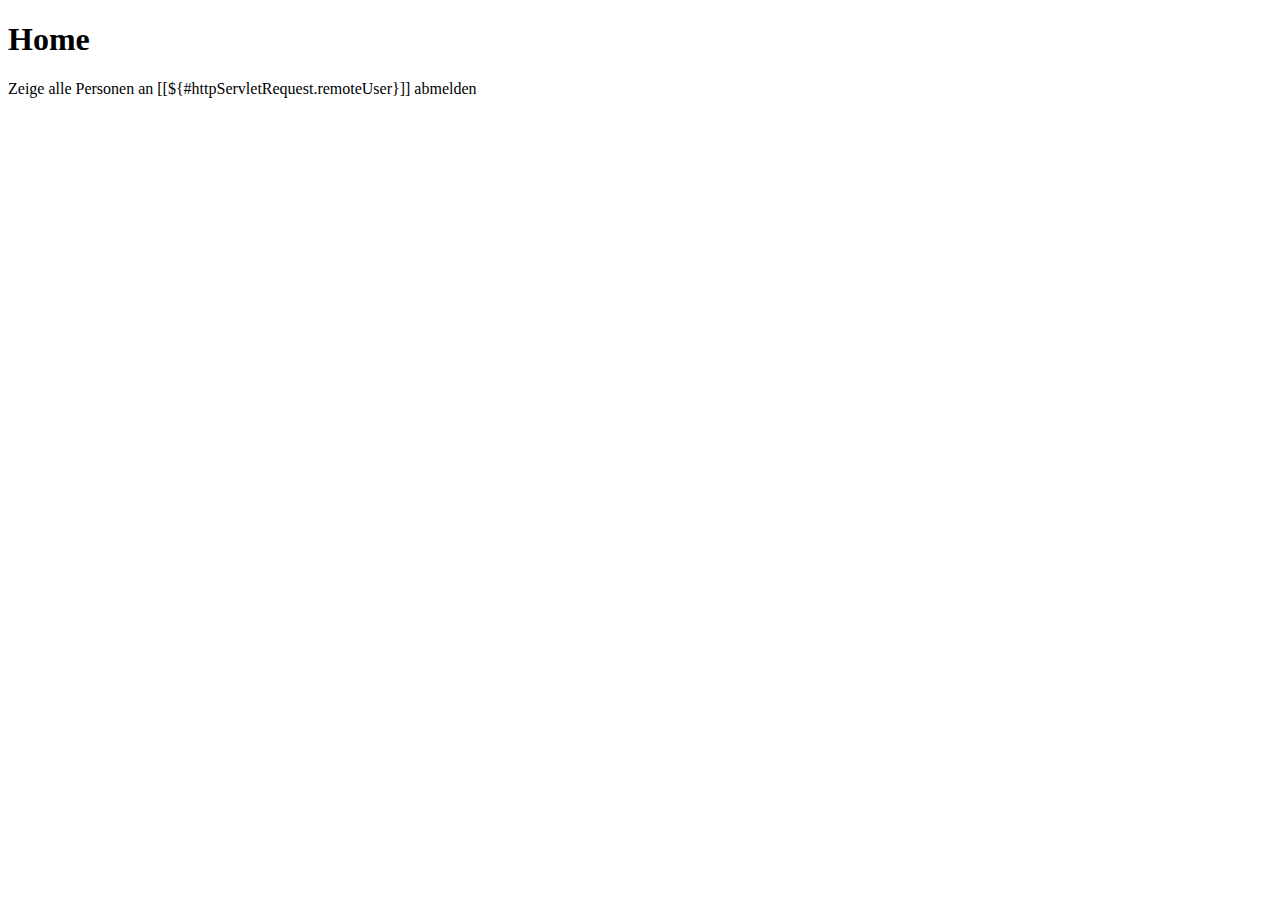
<file: guideline-springboot-web/src/main/resources/templates/index.html>
<!--
  ~ Copyright (c) 2019-2019 the original author or authors.
  ~
  ~ Licensed under the Apache License, Version 2.0 (the "License");
  ~ you may not use this file except in compliance with the License.
  ~ You may obtain a copy of the License at
  ~
  ~    http://www.apache.org/licenses/LICENSE-2.0
  ~
  ~ Unless required by applicable law or agreed to in writing, software
  ~ distributed under the License is distributed on an "AS IS" BASIS,
  ~ WITHOUT WARRANTIES OR CONDITIONS OF ANY KIND, either express or implied.
  ~ See the License for the specific language governing permissions and
  ~ limitations under the License.
  -->
<!DOCTYPE html>
<html lang="de" xmlns="http://www.w3.org/1999/xhtml" xmlns:th="http://www.thymeleaf.org">
<head>
  <meta charset="UTF-8"/>
  <meta name="viewport" content="width=device-width, initial-scale=1, shrink-to-fit=no"/>
  <meta name="author" content="Frank Rahn"/>
  <meta name="_csrf" th:content="${_csrf.token}"/>
  <meta name="_csrf_header" th:content="${_csrf.headerName}"/>
  <meta http-equiv="X-UA-Compatible" content="IE=edge, chrome=1"/>
  <title>Home</title>
  <link rel="stylesheet" th:href="@{/webjars/bootstrap/css/bootstrap.min.css}"/>
  <link rel="stylesheet" th:href="@{/css/style.css}"/>
</head>
<body>
<div class="container">
  <div class="card">
    <h1 class="card-header">Home</h1>
    <div class="card-body">
      <div class="list-group">
        <a th:href="@{/people}" class="list-group-item list-group-item-action">Zeige alle Personen
          an</a>
        <a th:href="@{/logout}" th:inline="text" class="list-group-item list-group-item-action">[[${#httpServletRequest.remoteUser}]]
          abmelden</a>
      </div>
    </div>
  </div>
</div>

<script th:src="@{/webjars/jquery/jquery.slim.min.js}"></script>
<script th:src="@{/webjars/popper.js/umd/popper.min.js}"></script>
<script th:src="@{/webjars/bootstrap/js/bootstrap.min.js}"></script>
<script th:src="@{/js/script.js}"></script>
</body>
</html>
</file>
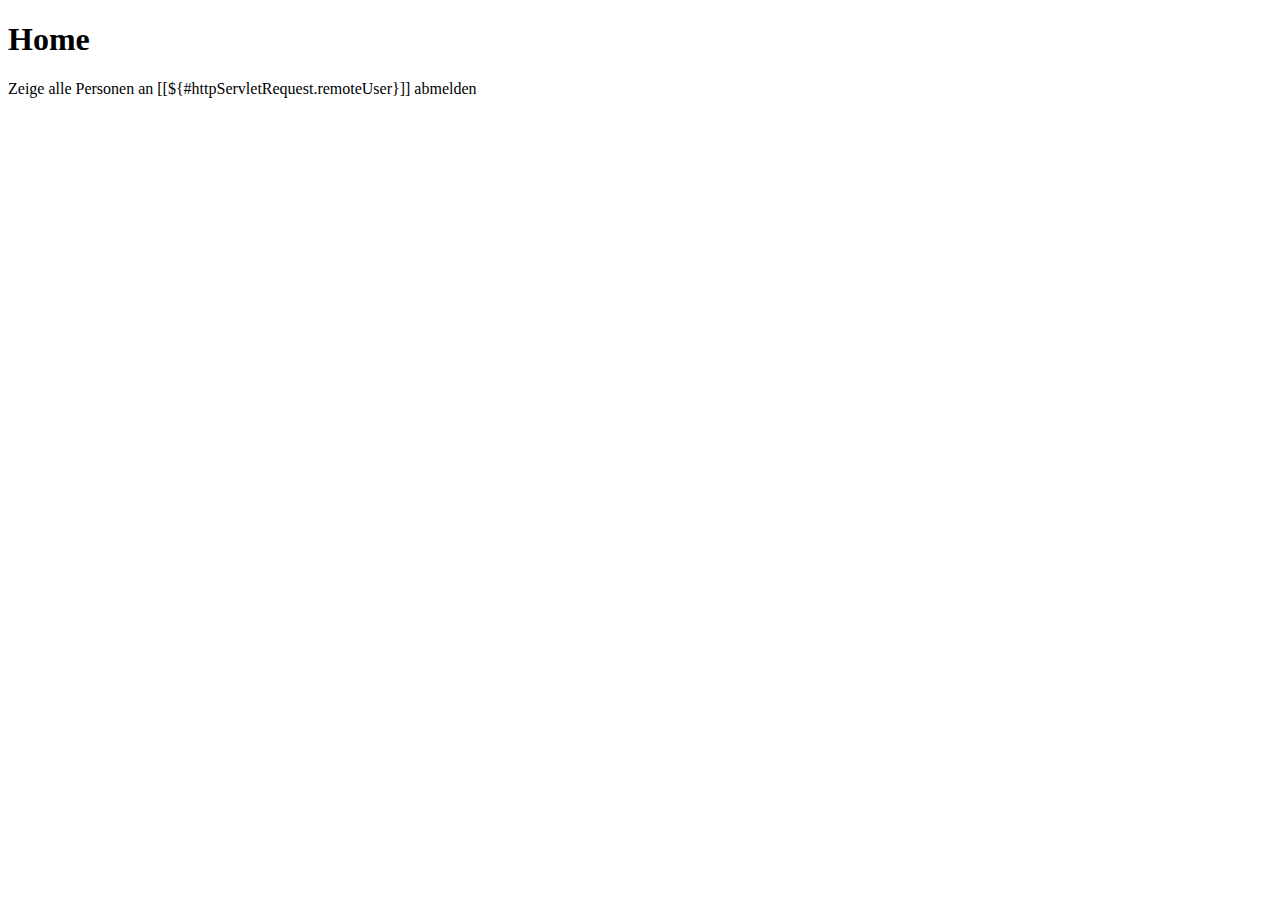
<file: web/src/main/resources/templates/index.html>
<!DOCTYPE html>
<html lang="de" xmlns="http://www.w3.org/1999/xhtml" xmlns:th="http://www.thymeleaf.org">
<head>
	<meta charset="UTF-8" />
	<meta name="viewport" content="width=device-width, initial-scale=1, shrink-to-fit=no" />
	<meta name="author" content="Frank Rahn" />
	<meta name="_csrf" th:content="${_csrf.token}" />
	<meta name="_csrf_header" th:content="${_csrf.headerName}" />
	<meta http-equiv="X-UA-Compatible" content="IE=edge, chrome=1" />
	<title>Home</title>
	<link rel="stylesheet" th:href="@{/webjars/bootstrap/4.2.1/css/bootstrap.min.css}" />
	<link rel="stylesheet" th:href="@{/css/style.css}" />
</head>
<body>
	<div class="container">
		<div class="card">
			<h1 class="card-header">Home</h1>
			<div class="card-body">
				<div class="list-group">
					<a th:href="@{/people}" class="list-group-item list-group-item-action">Zeige alle Personen an</a>
					<a th:href="@{/logout}" th:inline="text" class="list-group-item list-group-item-action">[[${#httpServletRequest.remoteUser}]] abmelden</a>
				</div>
			</div>
		</div>
	</div>

	<script th:src="@{/webjars/jquery/3.3.1-2/jquery.slim.min.js}"></script>
	<script th:src="@{/webjars/popper.js/1.14.6/umd/popper.min.js}"></script>
	<script th:src="@{/webjars/bootstrap/4.2.1/js/bootstrap.min.js}"></script>
	<script th:src="@{/js/script.js}"></script>
</body>
</html>
</file>
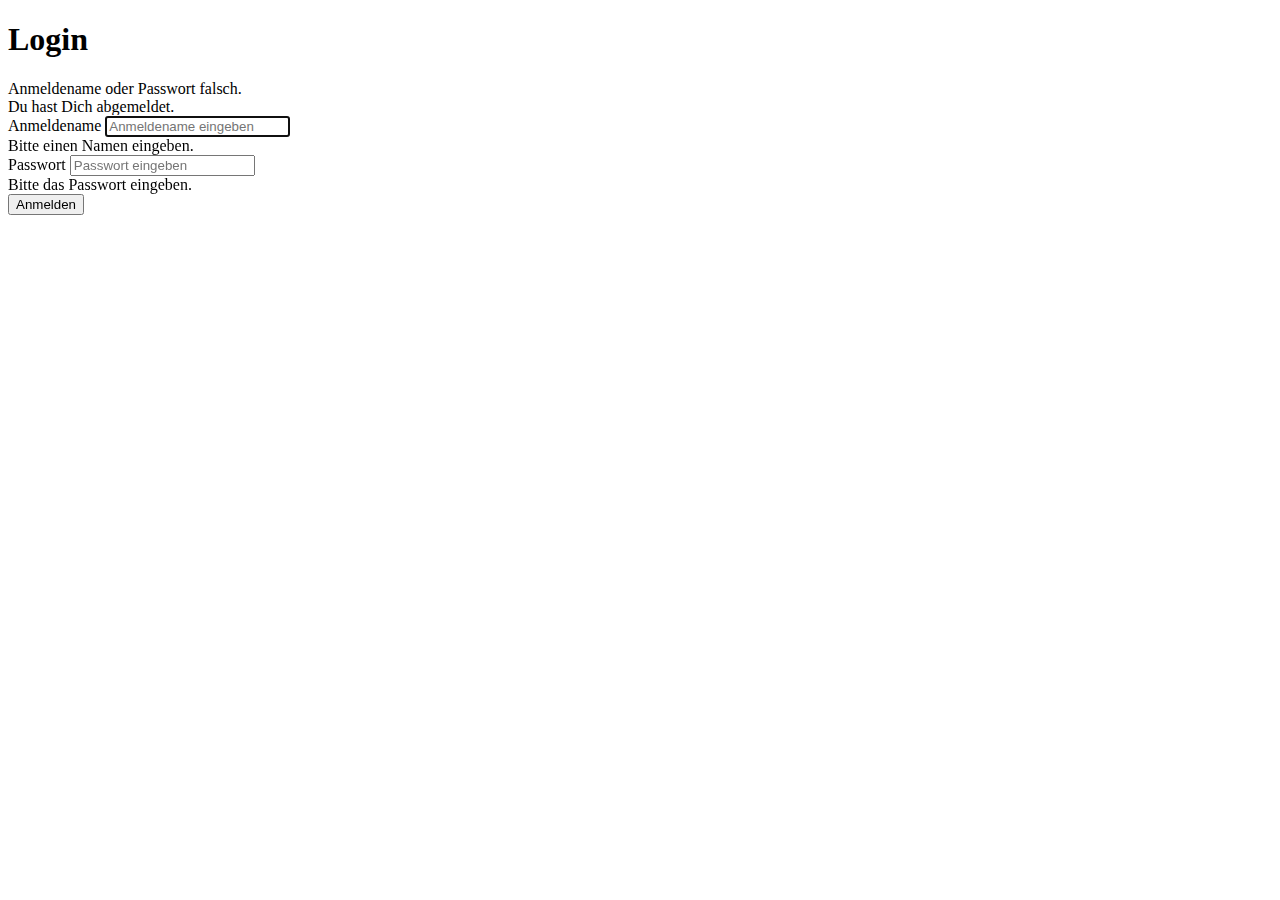
<file: guideline-springboot-web/src/main/resources/templates/login.html>
<!--
  ~ Copyright (c) 2019-2019 the original author or authors.
  ~
  ~ Licensed under the Apache License, Version 2.0 (the "License");
  ~ you may not use this file except in compliance with the License.
  ~ You may obtain a copy of the License at
  ~
  ~    http://www.apache.org/licenses/LICENSE-2.0
  ~
  ~ Unless required by applicable law or agreed to in writing, software
  ~ distributed under the License is distributed on an "AS IS" BASIS,
  ~ WITHOUT WARRANTIES OR CONDITIONS OF ANY KIND, either express or implied.
  ~ See the License for the specific language governing permissions and
  ~ limitations under the License.
  -->
<!DOCTYPE html>
<html lang="de" xmlns="http://www.w3.org/1999/xhtml" xmlns:th="http://www.thymeleaf.org">
<head>
  <meta charset="UTF-8"/>
  <meta name="viewport" content="width=device-width, initial-scale=1, shrink-to-fit=no"/>
  <meta name="author" content="Frank Rahn"/>
  <meta name="_csrf" th:content="${_csrf.token}"/>
  <meta name="_csrf_header" th:content="${_csrf.headerName}"/>
  <meta http-equiv="X-UA-Compatible" content="IE=edge, chrome=1"/>
  <title>Login</title>
  <link rel="stylesheet" th:href="@{/webjars/bootstrap/css/bootstrap.min.css}"/>
  <link rel="stylesheet" th:href="@{/css/style.css}"/>
</head>
<body>
<div class="container">
  <div class="card">
    <h1 class="card-header">Login</h1>
    <div class="card-body">
      <form th:action="@{/login}" method="post" class="needs-validation" novalidate="novalidate">
        <div th:if="${param.error}">
          <div class="alert alert-danger">Anmeldename oder Passwort falsch.</div>
        </div>
        <div th:if="${param.logout}">
          <div class="alert alert-info">Du hast Dich abgemeldet.</div>
        </div>
        <div class="form-group">
          <label for="username">Anmeldename</label>
          <input type="text" id="username" name="username" placeholder="Anmeldename eingeben"
                 class="form-control" autofocus="autofocus" required="required"/>
          <div class="invalid-feedback">Bitte einen Namen eingeben.</div>
        </div>
        <div class="form-group">
          <label for="password">Passwort</label>
          <input type="password" id="password" name="password" placeholder="Passwort eingeben"
                 class="form-control" required="required"/>
          <div class="invalid-feedback">Bitte das Passwort eingeben.</div>
        </div>
        <button type="submit" class="btn btn-primary">Anmelden</button>
      </form>
    </div>
  </div>
</div>

<script th:src="@{/webjars/jquery/jquery.slim.min.js}"></script>
<script th:src="@{/webjars/popper.js/umd/popper.min.js}"></script>
<script th:src="@{/webjars/bootstrap/js/bootstrap.min.js}"></script>
<script th:src="@{/js/script.js}"></script>
<script>
  // Example starter JavaScript for disabling form submissions if there are invalid fields
  (function () {
    'use strict';
    window.addEventListener('load', function () {
      // Fetch all the forms we want to apply custom Bootstrap validation styles to
      let forms = document.getElementsByClassName('needs-validation');
      // Loop over them and prevent submission
      // noinspection JSUnusedLocalSymbols
      let validation = Array.prototype.filter.call(forms, function (form) {
        form.addEventListener('submit', function (event) {
          if (form.checkValidity() === false) {
            event.preventDefault();
            event.stopPropagation();
          }
          form.classList.add('was-validated');
        }, false);
      });
    }, false);
  })();
</script>
</body>
</html>
</file>
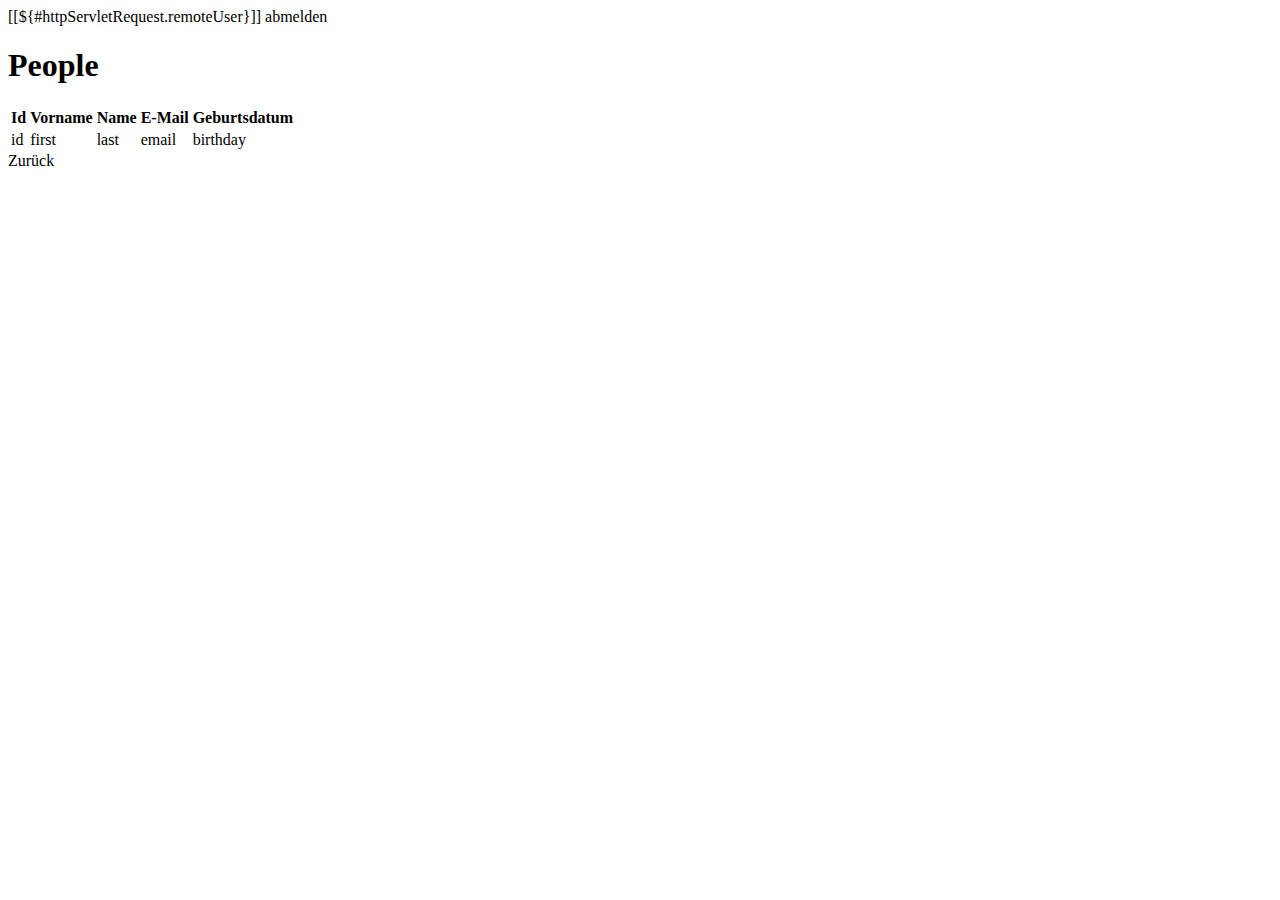
<file: guideline-springboot-web/src/main/resources/templates/people.html>
<!--
  ~ Copyright (c) 2019-2019 the original author or authors.
  ~
  ~ Licensed under the Apache License, Version 2.0 (the "License");
  ~ you may not use this file except in compliance with the License.
  ~ You may obtain a copy of the License at
  ~
  ~    http://www.apache.org/licenses/LICENSE-2.0
  ~
  ~ Unless required by applicable law or agreed to in writing, software
  ~ distributed under the License is distributed on an "AS IS" BASIS,
  ~ WITHOUT WARRANTIES OR CONDITIONS OF ANY KIND, either express or implied.
  ~ See the License for the specific language governing permissions and
  ~ limitations under the License.
  -->
<!DOCTYPE html>
<html lang="de" xmlns="http://www.w3.org/1999/xhtml" xmlns:th="http://www.thymeleaf.org">
<head>
  <meta charset="UTF-8"/>
  <meta name="viewport" content="width=device-width, initial-scale=1, shrink-to-fit=no"/>
  <meta name="author" content="Frank Rahn"/>
  <meta name="_csrf" th:content="${_csrf.token}"/>
  <meta name="_csrf_header" th:content="${_csrf.headerName}"/>
  <meta http-equiv="X-UA-Compatible" content="IE=edge, chrome=1"/>
  <title>People</title>
  <link rel="stylesheet" th:href="@{/webjars/bootstrap/css/bootstrap.min.css}"/>
  <link rel="stylesheet" th:href="@{/css/style.css}"/>
</head>
<body>
<div class="container">
  <div class="card">
    <div class="card-body text-right">
      <a th:href="@{/logout}" th:inline="text" class="card-link">[[${#httpServletRequest.remoteUser}]]
        abmelden</a>
    </div>
  </div>
</div>
<div class="container">
  <div class="card">
    <h1 class="card-header">People</h1>
    <div class="card-body">
      <div class="table-responsive">
        <table class="table table-striped table-bordered table-hover">
          <thead class="thead-dark">
          <tr>
            <th scope="col">Id</th>
            <th scope="col">Vorname</th>
            <th scope="col">Name</th>
            <th scope="col">E-Mail</th>
            <th scope="col">Geburtsdatum</th>
          </tr>
          </thead>
          <tbody>
          <!--/*-->
          <!--@thymesVar id="people" type="java.util.List<de.rahn.guidelines.springboot.web.ui.people.Person>"-->
          <!--*/-->
          <!--/*-->
          <!--@thymesVar id="person" type="de.rahn.guidelines.springboot.web.ui.people.Person"-->
          <!--*/-->
          <tr th:each="person: ${people}">
            <td><a th:href="@{/people/{id}(id=${person.id})}" th:text="${person.id}">id</a></td>
            <td th:text="${person.firstName}">first</td>
            <td th:text="${person.lastName}">last</td>
            <td th:text="${person.emailAddress}">email</td>
            <td th:text="${person.birthday}">birthday</td>
          </tr>
          </tbody>
        </table>
      </div>
    </div>
    <div class="card-footer text-center">
      <a th:href="@{/}" class="card-link">Zurück</a>
    </div>
  </div>
</div>

<script th:src="@{/webjars/jquery/jquery.slim.min.js}"></script>
<script th:src="@{/webjars/popper.js/umd/popper.min.js}"></script>
<script th:src="@{/webjars/bootstrap/js/bootstrap.min.js}"></script>
<script th:src="@{/js/script.js}"></script>
</body>
</html>
</file>
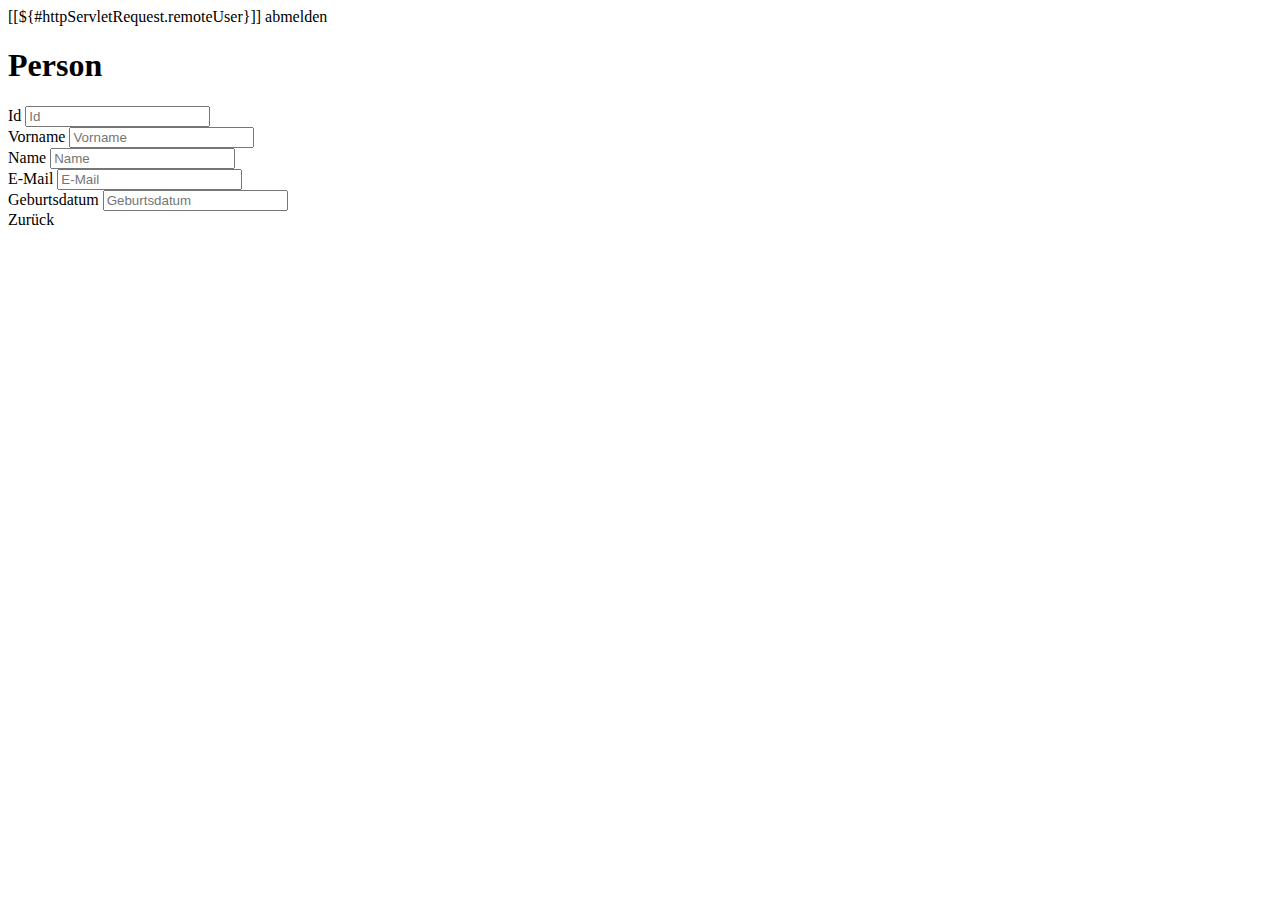
<file: guideline-springboot-web/src/main/resources/templates/person.html>
<!--
  ~ Copyright (c) 2019-2019 the original author or authors.
  ~
  ~ Licensed under the Apache License, Version 2.0 (the "License");
  ~ you may not use this file except in compliance with the License.
  ~ You may obtain a copy of the License at
  ~
  ~    http://www.apache.org/licenses/LICENSE-2.0
  ~
  ~ Unless required by applicable law or agreed to in writing, software
  ~ distributed under the License is distributed on an "AS IS" BASIS,
  ~ WITHOUT WARRANTIES OR CONDITIONS OF ANY KIND, either express or implied.
  ~ See the License for the specific language governing permissions and
  ~ limitations under the License.
  -->
<!DOCTYPE html>
<html lang="de" xmlns="http://www.w3.org/1999/xhtml" xmlns:th="http://www.thymeleaf.org">
<head>
  <meta charset="UTF-8"/>
  <meta name="viewport" content="width=device-width, initial-scale=1, shrink-to-fit=no"/>
  <meta name="author" content="Frank Rahn"/>
  <meta name="_csrf" th:content="${_csrf.token}"/>
  <meta name="_csrf_header" th:content="${_csrf.headerName}"/>
  <meta http-equiv="X-UA-Compatible" content="IE=edge, chrome=1"/>
  <title>Person</title>
  <link rel="stylesheet" th:href="@{/webjars/bootstrap/css/bootstrap.min.css}"/>
  <link rel="stylesheet" th:href="@{/css/style.css}"/>
</head>
<body>
<div class="container">
  <div class="card">
    <div class="card-body text-right">
      <a th:href="@{/logout}" th:inline="text" class="card-link">[[${#httpServletRequest.remoteUser}]]
        abmelden</a>
    </div>
  </div>
</div>
<div class="container">
  <div class="card">
    <h1 class="card-header">Person</h1>
    <div class="card-body">
      <!--/*-->
      <!--@thymesVar id="person" type="de.rahn.guidelines.springboot.web.ui.people.Person"-->
      <!--*/-->
      <form th:action="@{/poeple}" method="post" class="needs-validation" novalidate="novalidate">
        <div class="form-group">
          <label for="id">Id</label>
          <input type="text" id="id" name="id" placeholder="Id" class="form-control"
                 readonly="readonly" th:value="${person.id}"/>
        </div>
        <div class="form-group">
          <label for="firstName">Vorname</label>
          <input type="text" id="firstName" name="firstName" placeholder="Vorname"
                 class="form-control" th:value="${person.firstName}"/>
        </div>
        <div class="form-group">
          <label for="lastName">Name</label>
          <input type="text" id="lastName" name="lastName" placeholder="Name" class="form-control"
                 th:value="${person.lastName}"/>
        </div>
        <div class="form-group">
          <label for="emailAddress">E-Mail</label>
          <input type="email" id="emailAddress" name="emailAddress" placeholder="E-Mail"
                 class="form-control" th:value="${person.emailAddress}"/>
        </div>
        <div class="form-group">
          <label for="birthday">Geburtsdatum</label>
          <input type="text" id="birthday" name="birthday" placeholder="Geburtsdatum"
                 class="form-control" th:value="${person.birthday}"/>
        </div>
      </form>
    </div>
    <div class="card-footer text-center">
      <a th:href="@{/people}" class="card-link">Zurück</a>
    </div>
  </div>
</div>

<script th:src="@{/webjars/jquery/jquery.slim.min.js}"></script>
<script th:src="@{/webjars/popper.js/umd/popper.min.js}"></script>
<script th:src="@{/webjars/bootstrap/js/bootstrap.min.js}"></script>
<script th:src="@{/js/script.js}"></script>
</body>
</html>
</file>
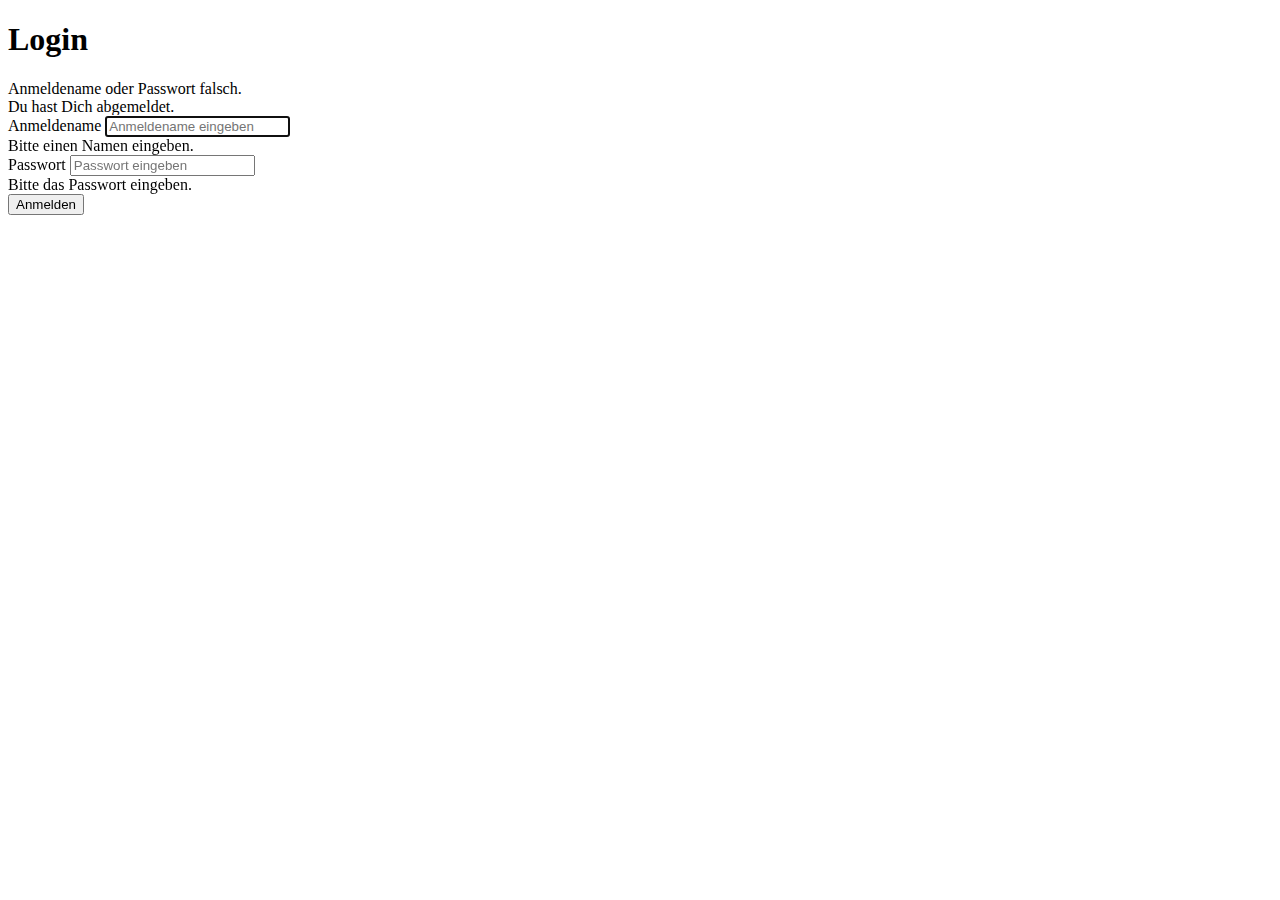
<file: web/src/main/resources/templates/login.html>
<!DOCTYPE html>
<html lang="de" xmlns="http://www.w3.org/1999/xhtml" xmlns:th="http://www.thymeleaf.org">
<head>
	<meta charset="UTF-8" />
	<meta name="viewport" content="width=device-width, initial-scale=1, shrink-to-fit=no" />
	<meta name="author" content="Frank Rahn" />
	<meta name="_csrf" th:content="${_csrf.token}" />
	<meta name="_csrf_header" th:content="${_csrf.headerName}" />
	<meta http-equiv="X-UA-Compatible" content="IE=edge, chrome=1" />
	<title>Login</title>
	<link rel="stylesheet" th:href="@{/webjars/bootstrap/4.2.1/css/bootstrap.min.css}" />
	<link rel="stylesheet" th:href="@{/css/style.css}" />
</head>
<body>
	<div class="container">
		<div class="card">
			<h1 class="card-header">Login</h1>
			<div class="card-body">
				<form th:action="@{/login}" method="post" class="needs-validation" novalidate="novalidate">
					<div th:if="${param.error}">
						<div class="alert alert-danger">Anmeldename oder Passwort falsch.</div>
					</div>
					<div th:if="${param.logout}">
						<div class="alert alert-info">Du hast Dich abgemeldet.</div>
					</div>
					<div class="form-group">
						<label for="username">Anmeldename</label>
						<input type="text" id="username" name="username" placeholder="Anmeldename eingeben" class="form-control" autofocus="autofocus" required="required" />
						<div class="invalid-feedback">Bitte einen Namen eingeben.</div>
					</div>
					<div class="form-group">
						<label for="password">Passwort</label>
						<input type="password" id="password" name="password" placeholder="Passwort eingeben" class="form-control" required="required" />
						<div class="invalid-feedback">Bitte das Passwort eingeben.</div>
					</div>
					<button type="submit" class="btn btn-primary">Anmelden</button>
				</form>
			</div>
		</div>
	</div>

	<script th:src="@{/webjars/jquery/3.3.1-2/jquery.slim.min.js}"></script>
	<script th:src="@{/webjars/popper.js/1.14.6/umd/popper.min.js}"></script>
	<script th:src="@{/webjars/bootstrap/4.2.1/js/bootstrap.min.js}"></script>
	<script th:src="@{/js/script.js}"></script>

	<script>
        // Example starter JavaScript for disabling form submissions if there are invalid fields
        (function() {
            'use strict';
            window.addEventListener('load', function() {
                // Fetch all the forms we want to apply custom Bootstrap validation styles to
                var forms = document.getElementsByClassName('needs-validation');
                // Loop over them and prevent submission
                var validation = Array.prototype.filter.call(forms, function(form) {
                    form.addEventListener('submit', function(event) {
                        if (form.checkValidity() === false) {
                            event.preventDefault();
                            event.stopPropagation();
                        }
                        form.classList.add('was-validated');
                    }, false);
                });
            }, false);
        })();
	</script>
</body>
</html>
</file>
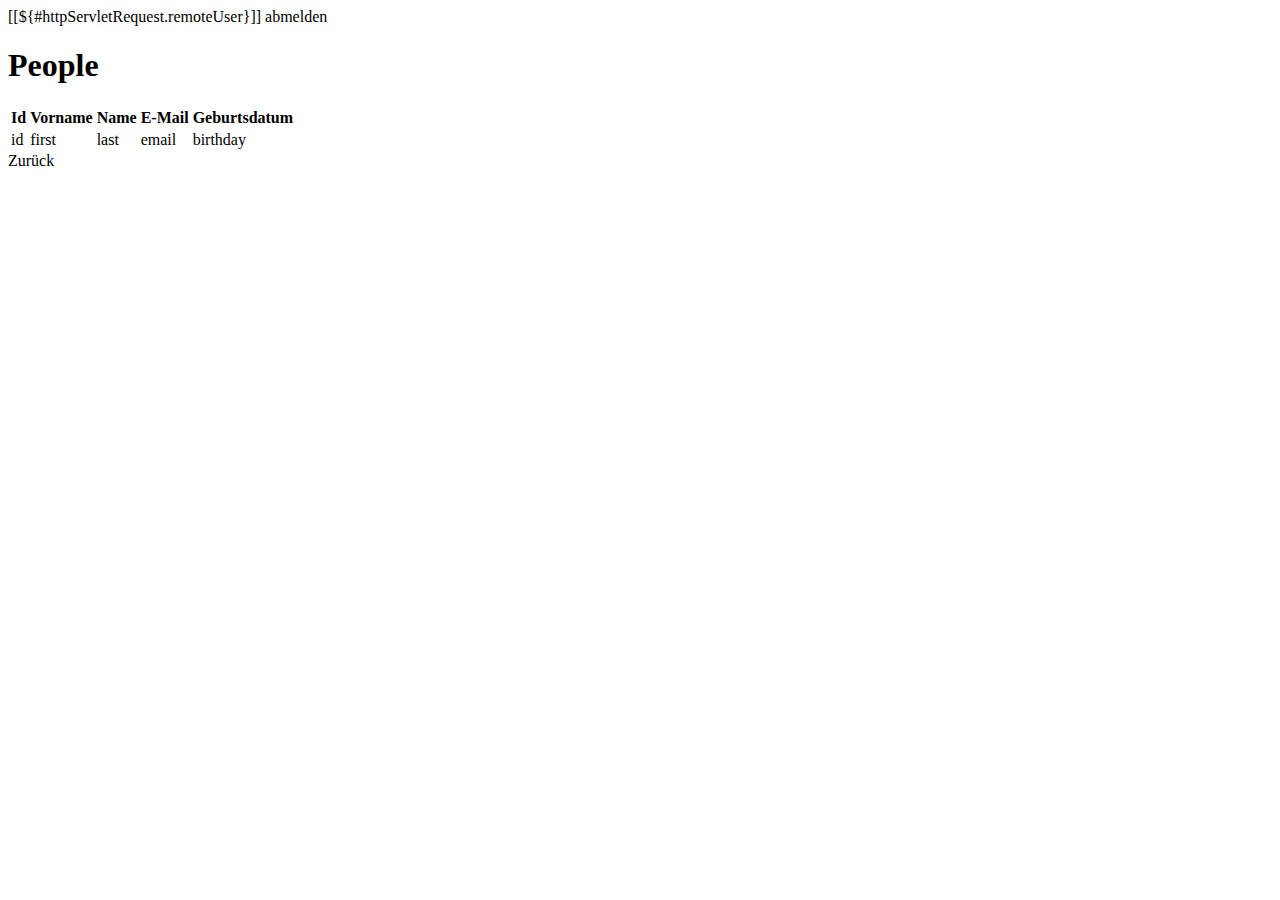
<file: web/src/main/resources/templates/people.html>
<!DOCTYPE html>
<html lang="de" xmlns="http://www.w3.org/1999/xhtml" xmlns:th="http://www.thymeleaf.org">
<head>
	<meta charset="UTF-8" />
	<meta name="viewport" content="width=device-width, initial-scale=1, shrink-to-fit=no" />
	<meta name="author" content="Frank Rahn" />
	<meta name="_csrf" th:content="${_csrf.token}" />
	<meta name="_csrf_header" th:content="${_csrf.headerName}" />
	<meta http-equiv="X-UA-Compatible" content="IE=edge, chrome=1" />
	<title>People</title>
	<link rel="stylesheet" th:href="@{/webjars/bootstrap/4.2.1/css/bootstrap.min.css}" />
	<link rel="stylesheet" th:href="@{/css/style.css}" />
</head>
<body>
	<div class="container">
		<div class="card">
			<div class="card-body text-right">
				<a th:href="@{/logout}" th:inline="text" class="card-link">[[${#httpServletRequest.remoteUser}]] abmelden</a>
			</div>
		</div>
	</div>
	<div class="container">
		<div class="card">
			<h1 class="card-header">People</h1>
			<div class="card-body">
				<div class="table-responsive">
					<table class="table table-striped table-bordered table-hover">
						<thead class="thead-dark">
							<th scope="col">Id</th>
							<th scope="col">Vorname</th>
							<th scope="col">Name</th>
							<th scope="col">E-Mail</th>
							<th scope="col">Geburtsdatum</th>
						</thead>
						<tbody>
							<tr th:each="person: ${people}">
								<td><a th:href="@{/people/{id}(id=${person.id})}" th:text="${person.id}">id</a></td>
								<td th:text="${person.firstName}">first</td>
								<td th:text="${person.lastName}">last</td>
								<td th:text="${person.emailAddress}">email</td>
								<td th:text="${person.birthday}">birthday</td>
							</tr>
						</tbody>
					</table>
				</div>
			</div>
			<div class="card-footer text-center">
				<a th:href="@{/}" class="card-link">Zurück</a>
			</div>
		</div>
	</div>

	<script th:src="@{/webjars/jquery/3.3.1-2/jquery.slim.min.js}"></script>
	<script th:src="@{/webjars/popper.js/1.14.6/umd/popper.min.js}"></script>
	<script th:src="@{/webjars/bootstrap/4.2.1/js/bootstrap.min.js}"></script>
	<script th:src="@{/js/script.js}"></script>
</body>
</html>
</file>
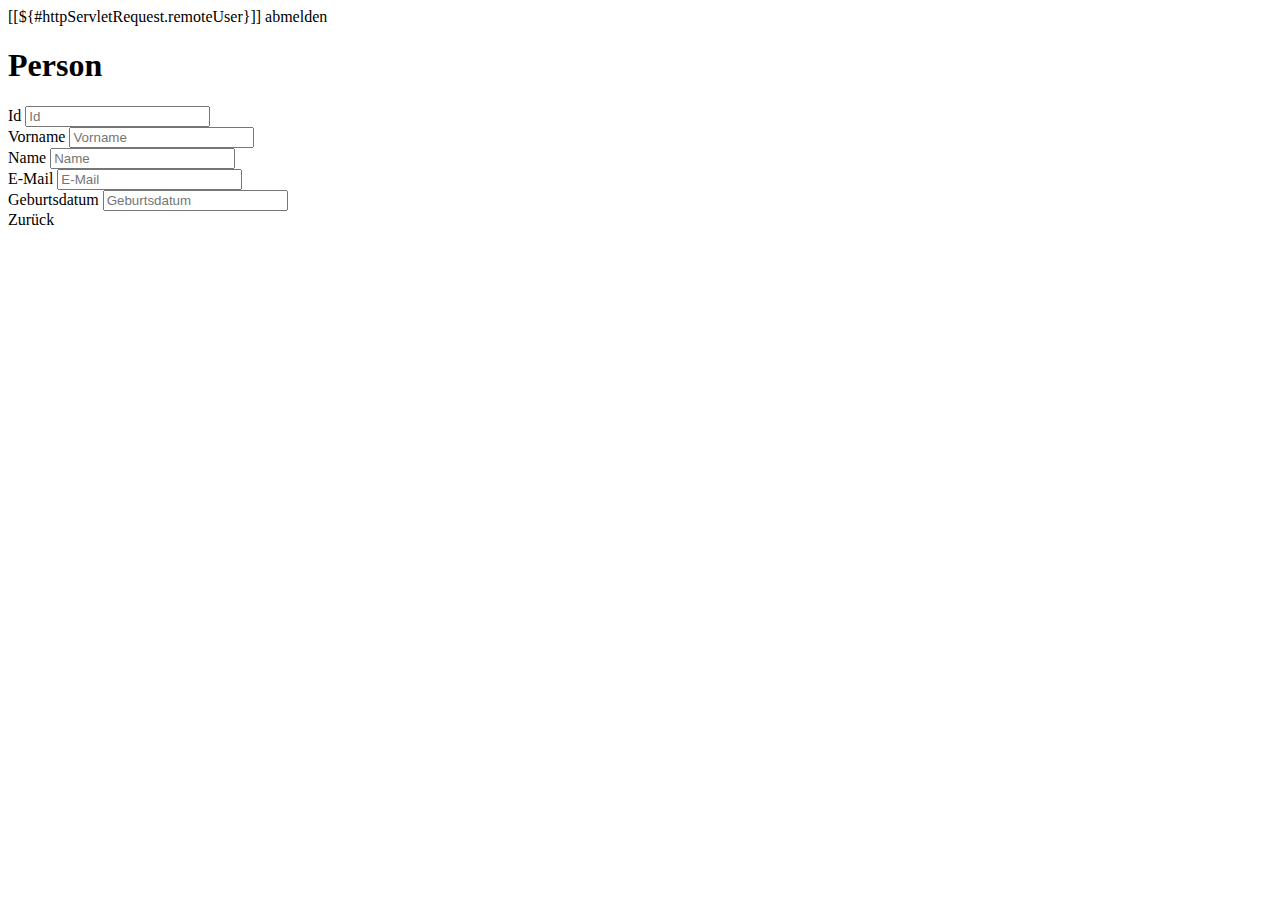
<file: web/src/main/resources/templates/person.html>
<!DOCTYPE html>
<html lang="de" xmlns="http://www.w3.org/1999/xhtml" xmlns:th="http://www.thymeleaf.org">
<head>
	<meta charset="UTF-8" />
	<meta name="viewport" content="width=device-width, initial-scale=1, shrink-to-fit=no" />
	<meta name="author" content="Frank Rahn" />
	<meta name="_csrf" th:content="${_csrf.token}" />
	<meta name="_csrf_header" th:content="${_csrf.headerName}" />
	<meta http-equiv="X-UA-Compatible" content="IE=edge, chrome=1" />
	<title>Person</title>
	<link rel="stylesheet" th:href="@{/webjars/bootstrap/4.2.1/css/bootstrap.min.css}" />
	<link rel="stylesheet" th:href="@{/css/style.css}" />
</head>
<body>
	<div class="container">
		<div class="card">
			<div class="card-body text-right">
				<a th:href="@{/logout}" th:inline="text" class="card-link">[[${#httpServletRequest.remoteUser}]] abmelden</a>
			</div>
		</div>
	</div>
	<div class="container">
		<div class="card">
			<h1 class="card-header">Person</h1>
			<div class="card-body">
				<form th:action="@{/poeple}" method="post" class="needs-validation" novalidate="novalidate">
					<div class="form-group">
						<label for="id">Id</label>
						<input type="text" id="id" name="id" placeholder="Id" class="form-control" readonly="readonly" th:value="${person.id}" />
					</div>
					<div class="form-group">
						<label for="firstName">Vorname</label>
						<input type="text" id="firstName" name="firstName" placeholder="Vorname" class="form-control" th:value="${person.firstName}" />
					</div>
					<div class="form-group">
						<label for="lastName">Name</label>
						<input type="text" id="lastName" name="lastName" placeholder="Name" class="form-control" th:value="${person.lastName}" />
					</div>
					<div class="form-group">
						<label for="emailAddress">E-Mail</label>
						<input type="email" id="emailAddress" name="emailAddress" placeholder="E-Mail" class="form-control" th:value="${person.emailAddress}" />
					</div>
					<div class="form-group">
						<label for="birthday">Geburtsdatum</label>
						<input type="text" id="birthday" name="birthday" placeholder="Geburtsdatum" class="form-control" th:value="${person.birthday}" />
					</div>
				</form>
			</div>
			<div class="card-footer text-center">
				<a th:href="@{/people}" class="card-link">Zurück</a>
			</div>
		</div>
	</div>

	<script th:src="@{/webjars/jquery/3.3.1-2/jquery.slim.min.js}"></script>
	<script th:src="@{/webjars/popper.js/1.14.6/umd/popper.min.js}"></script>
	<script th:src="@{/webjars/bootstrap/4.2.1/js/bootstrap.min.js}"></script>
	<script th:src="@{/js/script.js}"></script>
</body>
</html>
</file>
